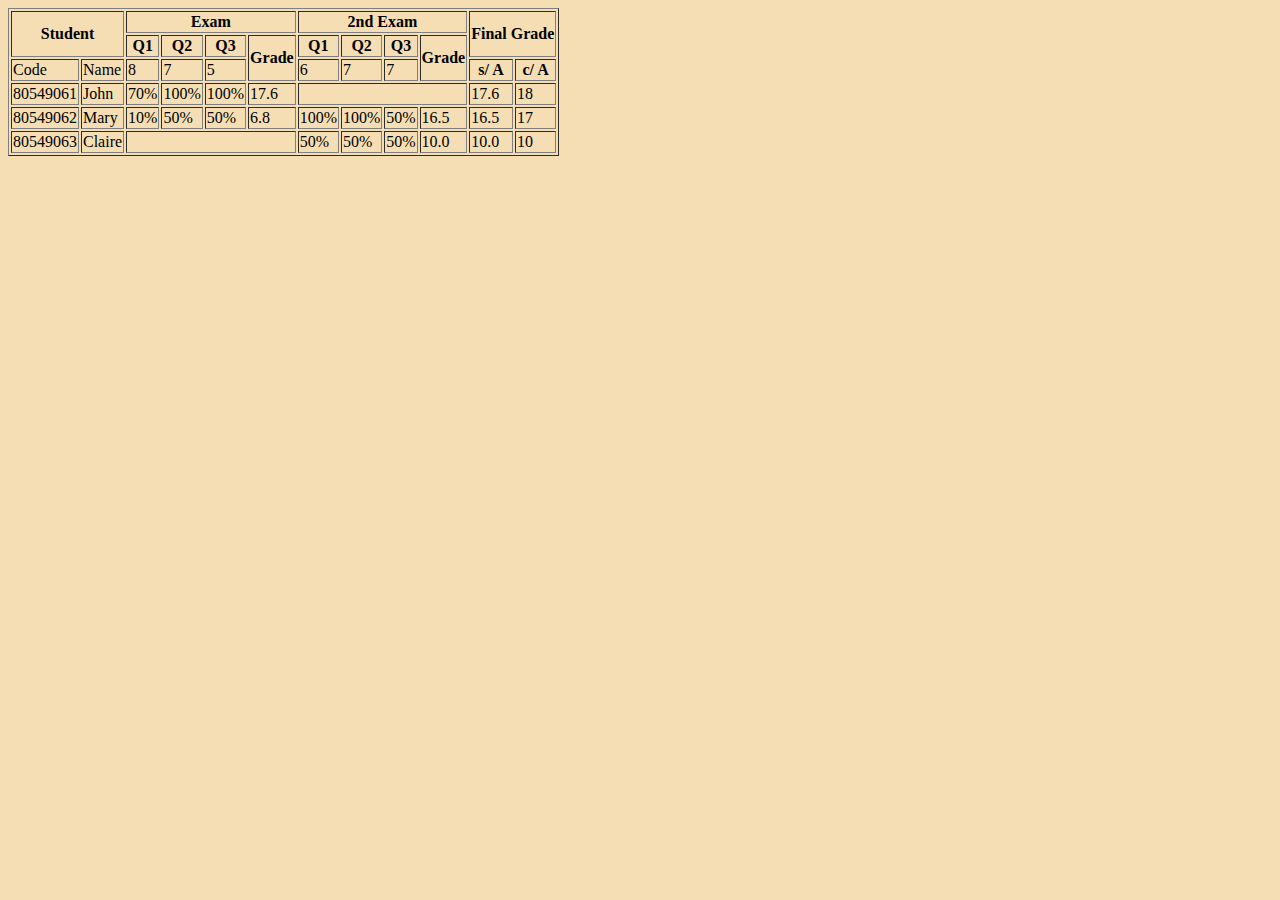
<file: 1semestre/ltw/personalPage/ex2.html>
<!DOCTYPE html>
<!-- A declaração DOCTYPE declara a versão do HTML usado no documento -->
<html lang="pt">
  <head>
    <meta charset=UTF-8>        <!-- para caracteres acentuados   -->
    <title>Table</title>  <!-- texto na decoração da janela -->
  </head>
<body style="background-color: wheat;">

<table border="1">
  <tr>
    <th colspan="2" rowspan="2">
      Student
    </th>
    <th colspan="4">
      Exam
    </th>
    <th colspan="4">
      2nd Exam
    </th>
    <th colspan="2" rowspan="2">
      Final Grade
    </th>
  </tr>
  <tr>
    <th>
      Q1
    </th>
    <th>
      Q2
    </th>
    <th>
      Q3
    </th>
    <th rowspan="2">
      Grade
    </th>
    <th>
      Q1
    </th>
    <th>
      Q2
    </th>
    <th>
      Q3
    </th>
    <th rowspan="2"> Grade </th>
  </tr>
  <tr>
    <td>
      Code
    </td>
    <td>
      Name
    </td>
    <td>
      8
    </td>
    <td>7</td>
    <td>5</td>
    <td>6</td>
    <td>7</td>
    <td>7</td>
    <th>s/ A</th>
    <th>c/ A</th>
  </tr>
  <tr>
    <td>80549061</td>
    <td>John</td>
    <td>70%</td>
    <td>100%</td>
    <td>100%</td>
    <td>17.6</td>
    <td colspan="4">&nbsp;</td>
    <td>17.6</td>
    <td>18</td>
  </tr>
  <tr>
    <td>80549062</td>
    <td>Mary</td>
    <td>10%</td>
    <td>50%</td>
    <td>50%</td>
    <td>6.8</td>
    <td>100%</td>
    <td>100%</td>
    <td>50%</td>
    <td>16.5</td>
    <td>16.5</td>
    <td>17</td>
  </tr>
  <tr>
    <td>80549063</td>
    <td>Claire</td>
    <td colspan="4">&nbsp;</td>
    <td>50%</td>
    <td>50%</td>
    <td>50%</td>
    <td>10.0</td>
    <td>10.0</td>
    <td>10</td>
  </tr>
</table>

</body>
</html>
</file>
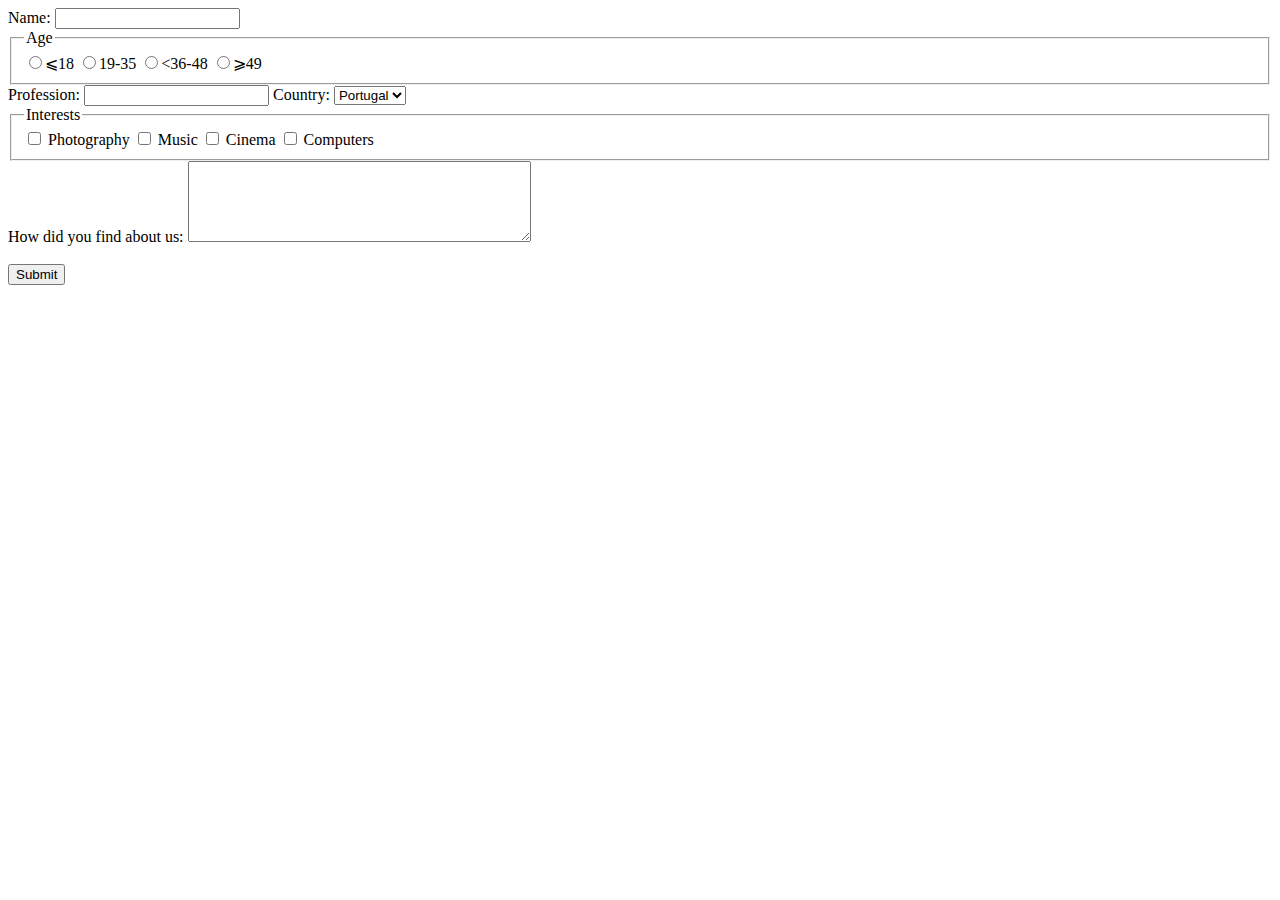
<file: 1semestre/ltw/personalPage/ex3.html>
<!DOCTYPE html>
<html>
    <head>
        <title>New User</title>
        <meta charset="utf-8">
    </head>

    <body>
        <form action="" method="get">
            <label>Name: <input type="text" name="name"> </label>
            <fieldset>
                <legend>Age</legend>
                <label>
                    <input type="radio" name="age" value="-18">&LessSlantEqual;18
                </label>
                <label>
                    <input type="radio" name="age" value="19-35">19-35
                </label>
                <label>
                    <input type="radio" name="age" value="36-48">&lt;36-48
                </label>
                <label>
                    <input type="radio" name="age" value="49+">&GreaterSlantEqual;49
                </label>
            </fieldset>
            <label>Profession:
                <input type="text" name="profession">
            </label>
            <label>Country:
                <select name="country">
                    <option value="portugal">Portugal</option>
                    <option value="spain">Spain</option>
                    <option value="france">France</option>
                    <option value="italy">Italy</option>
                    <option value="greece">Greece</option>
                </select>
            </label>
            <fieldset>
                <legend>Interests</legend>
                <label>
                    <input type="checkbox" name="interest" value="photography"> Photography
                </label>
                <label>
                    <input type="checkbox" name="interest" value="music"> Music
                </label>
                <label>
                    <input type="checkbox" name="interest" value="cinmea"> Cinema
                </label>
                <label>
                    <input type="checkbox" name="interest" value="computers"> Computers
                </label>
            </fieldset>
            <label>
                How did you find about us:
                <textarea name="how" cols="40" rows="5"></textarea>
            </label>

            <br> <br>
            <button>Submit</button>
        </form>
    </body>
</html>
</file>
